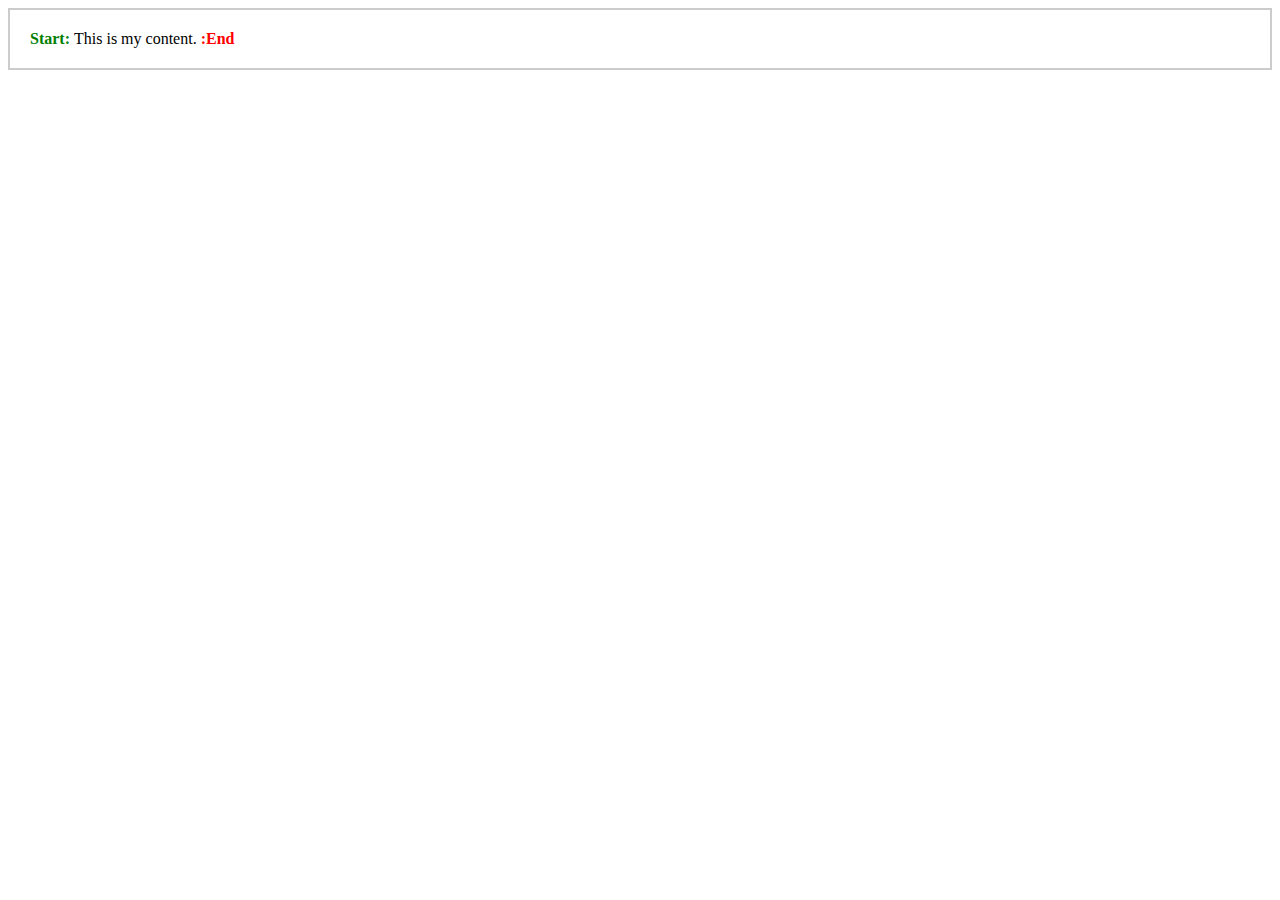
<file: templates/BeforeAndAfterExample.html>
<!DOCTYPE html>
<html lang="en">
<head>
    <meta charset="UTF-8">
    <meta name="viewport" content="width=device-width, initial-scale=1.0">
    <title>Before and After Example</title>
    <style>
        .my-div {
            position: relative;
            padding: 20px;
            border: 2px solid #ccc;
        }
        .my-div::before {
            content: "Start: ";
            font-weight: bold;
            color: green;
        }
        .my-div::after {
            content: " :End";
            font-weight: bold;
            color: red;
        }
    </style>
</head>
<body>
    <div class="my-div">This is my content.</div>
</body>
</html>
</file>
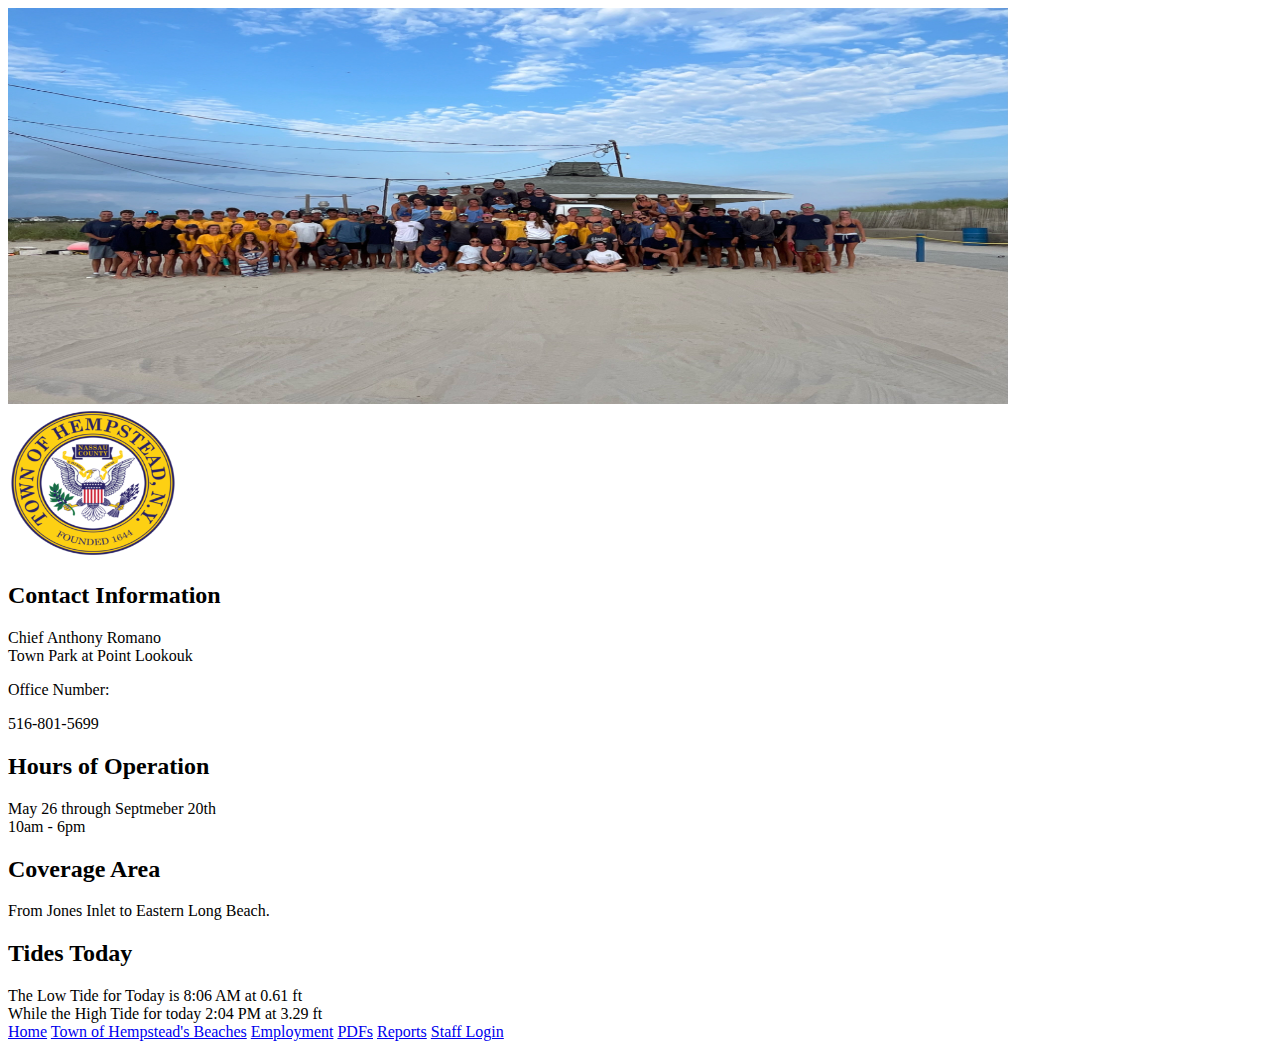
<file: templates/myTabs.html>
<!DOCTYPE HTML>
<div class="container">
	<!-- Left Section-->
	<div class="left-element">
		<img src="/static/images/CrewTwentyFour.jpg" width="1000" height="396">
 		<div class="centered-element" style="right:170px; top:20px;">
			<a href="/">
				<img src="/static/images/TownOfHempsteadLogo.ico" width="170" height="150" alt="Logo"/>
			</a>
		</div>
	</div>
<!-- Right Section -->
	<div class="right-element">
		<h2>Contact Information</h2>
		<p>
			Chief Anthony Romano 
			<br>
			
			Town Park at Point Lookouk
		</p>
		<dl>
			<dt>Office Number:</dt> 
			<p> 516-801-5699 </p>
		</dl>
		<h2>Hours of Operation</h2>
		May 26 through Septmeber 20th
		<br>
		10am - 6pm
		<h2>Coverage Area</h2>
		From Jones Inlet to Eastern
		Long Beach.
		<h2>Tides Today</h2>
		The Low Tide for Today is 8:06 AM at 0.61 ft
		<br>
		While the High Tide for today 2:04 PM at 3.29 ft
	</div>
</div>
<!-- Navigation Tabs -->
<div id='myTabs' class="w3-bar">
	<a href="/" class='w3-bar-item w3-hide-small w3-hover-blue w3-button tabTitle tabHome'><span>Home</span></a>
	<a href="/templates/page1.php" class='w3-bar-item w3-hide-small w3-button tabTitle tabPage1'>Town of Hempstead's Beaches</a>
	<a href="/templates/page2.php" class='w3-bar-item w3-hide-small w3-button tabTitle tabPage2'>Employment</a>
	<a href="/templates/pdfs.php" class='w3-bar-item w3-hide-small w3-button tabTitle tabPDFs'>PDFs</a>
	<a href="/templates/reports.php" class='w3-bar-item w3-hide-small w3-button tabTitle tabReports'>Reports</a>
	<a href="/templates/login.php" class='w3-bar-item w3-hide-small w3-button tabTitle tabLogin'>Staff Login</a>
</div>
</file>
